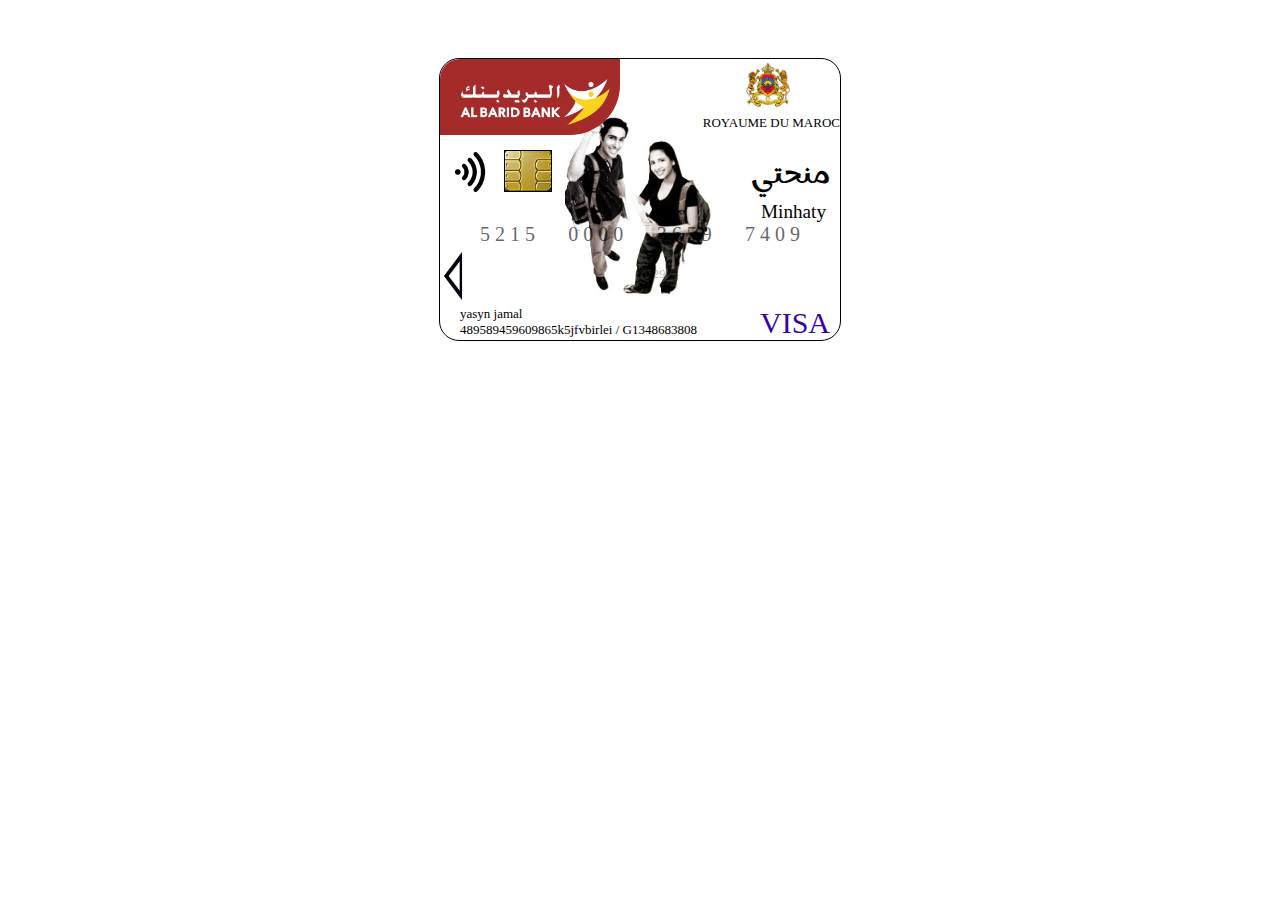
<file: index.html>
<!DOCTYPE html>
<html lang="en">
<head>
    <meta charset="UTF-8">
    <meta name="viewport" content="width=device-width, initial-scale=1.0">
    <title>minhaty</title>
    <link rel="stylesheet" href="style1.css">
   
    <link rel="preconnect" href="https://fonts.gstatic.com" crossorigin>
    <link href="https://fonts.googleapis.com/css2?family=Marhey:wght@300..700&display=swap" rel="stylesheet"> 
</head>
<body>
    <div class="carte">
      <header> 
        <img class="barid" src="logo.png" alt="" srcset="">
        <div class="maroc-t"><img class="maroc" src="Armoiries-du-Maroc.png" alt=""> <p>ROYAUME DU MAROC</p></div>
      </header>
      <div class="center">
        <div><img class="wifi" src="wifi.png" alt="">
         <img class="code" src="code30_0.png" alt="">
        </div>
        <div class="minha"> 
            <p class="hi">منحتي</p>
            <p class="hello"> Minhaty</p>
        </div>

      </div>
      <div class="center2">
        <p class="number">5 2 1 5</p>  <p class="number" > 0 0 0 0</p> <p class="number">3 6 5 9 </p> <p class="number">7 4 0 9</p>
      </div>
      <footer class="footer">
        <img class="triangle" src="pngimg.com - triangle_PNG97.png" alt="" srcset="">
       <p class="date">01/29</p>
      </footer>
      <div class="end">
         <p class="final">yasyn jamal <br>
               489589459609865k5jfvbirlei  / G1348683808
         </p>
          <p class="visa">VISA</p>
      </div>
      

      
      
    </div>


</body>
</html>
</file>
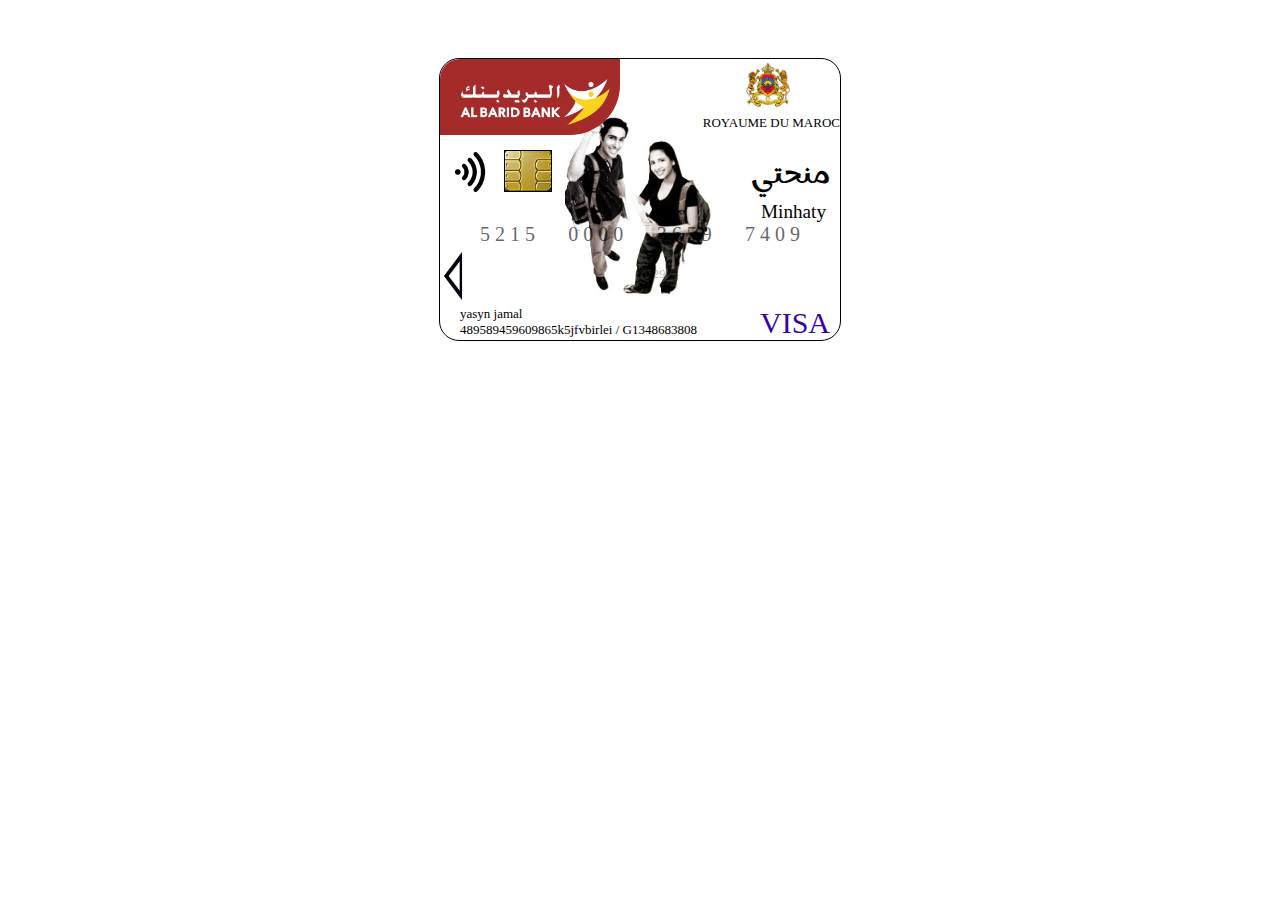
<file: idex.html>
<!DOCTYPE html>
<html lang="en">
<head>
    <meta charset="UTF-8">
    <meta name="viewport" content="width=device-width, initial-scale=1.0">
    <title>minhaty</title>
    <link rel="stylesheet" href="style1.css">
   
    <link rel="preconnect" href="https://fonts.gstatic.com" crossorigin>
    <link href="https://fonts.googleapis.com/css2?family=Marhey:wght@300..700&display=swap" rel="stylesheet"> 
</head>
<body>
    <div class="carte">
      <header> 
        <img class="barid" src="logo.png" alt="" srcset="">
        <div class="maroc-t"><img class="maroc" src="Armoiries-du-Maroc.png" alt=""> <p>ROYAUME DU MAROC</p></div>
      </header>
      <div class="center">
        <div><img class="wifi" src="wifi.png" alt="">
         <img class="code" src="code30_0.png" alt="">
        </div>
        <div class="minha"> 
            <p class="hi">منحتي</p>
            <p class="hello"> Minhaty</p>
        </div>

      </div>
      <div class="center2">
        <p class="number">5 2 1 5</p>  <p class="number" > 0 0 0 0</p> <p class="number">3 6 5 9 </p> <p class="number">7 4 0 9</p>
      </div>
      <footer class="footer">
        <img class="triangle" src="pngimg.com - triangle_PNG97.png" alt="" srcset="">
       <p class="date">01/29</p>
      </footer>
      <div class="end">
         <p class="final">yasyn jamal <br>
               489589459609865k5jfvbirlei  / G1348683808
         </p>
          <p class="visa">VISA</p>
      </div>
      

      
      
    </div>


</body>
</html>
</file>
<file: style1.css>
body{
    display: flex;
    justify-content: center;
}
.carte{
   
    width: 400px;
    height: auto;
    background:url(Programme-Minhaty.jpg) no-repeat;
    background-size: 150px;
    background-position: center ;
    margin-top: 50px;
    border-radius: 20px;
    border: solid 1px;
}
header{
    display: flex;
    justify-content: space-between;
    
}
.barid{
    width: 150px;
    height: min-content;
    padding-right: 10px;
    padding-bottom: 10px;
    padding-left: 20px;
    padding-top: 20px;
    background-color: brown;
    border-radius: 20px 0 50px 0;


}
.maroc{
    width: 50px;
    display: flex;
    padding-left: 40px;
}
p{
    margin-bottom: 0;
    margin-top: 0;
    font-size: 13px;
}
.maroc-t{
    display: grid;
}
.center{
    display: flex;
    margin-top: 15px;
    margin-left: 10px;
    justify-content: space-between;

}
.wifi{
    height: 40px;
    margin-right: 10px;
}
.code{
    border: solid 1px;
    height: 40px;
}
.minha{
    margin-right: 10px;
}
.hello{
  font-size: larger;
  padding-left:10px ;
}
.hi{
    font-size: 30px;
    font-family: "Marhey", sans-serif;
    margin-bottom: -1px;
}
.center2 {
  display: flex;
  justify-content: space-between ;
  margin-right: 40px;
  margin-left: 40px;

}
.number{
    font-size: 20px;
    opacity:  0.6;
    
}
.date{
    color: rgba(63, 59, 59, 0.425);
    display:flex ;
    justify-content: center;
    margin-top: 20px ;
    margin-left: 170px;
    opacity: 0.9;
}
.triangle{
    display: flex;
    height: 60px;
    width: 26px;
    
}
.footer{
display: flex;
}
.final{
    margin-top: 0;padding-top: 0;
    margin-left: 20px;

}
.end{
    display: flex;
    justify-content: space-between;
}
.visa{
    color: rgb(50, 5, 175);
    font-size: 30px;
    margin-right: 10px;

}
</file>
